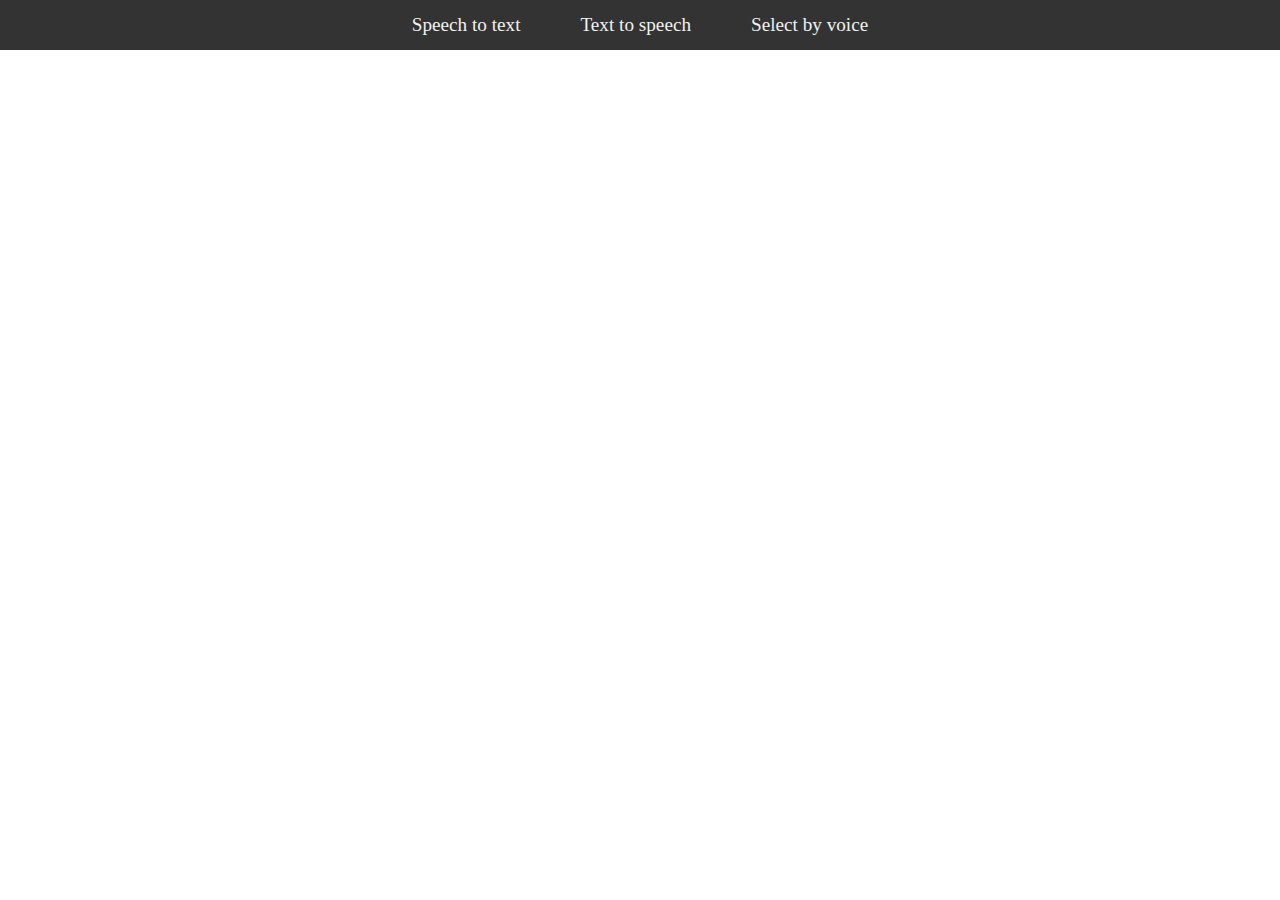
<file: index.html>
<!DOCTYPE html>

<html lang="en">
  <head>
    <meta charset="UTF-8" />
    <meta name="viewport" content="width=device-width, initial-scale=1.0" />
    <link rel="stylesheet" type="text/css" href="style.css" />
    <title>BTL</title>
  </head>
  <body>
    <div class="topnavbar">
      <a href="speechtotext/index1.html" class="topnavbar2">Speech to text</a>
      <a href="texttospeech/index2.html" class="topnavbar2">Text to speech</a>
      <a href="selectbyvoice/index3.html" class="topnavbar2">Select by voice</a>
    </div>
  </body>
</html>
</file>
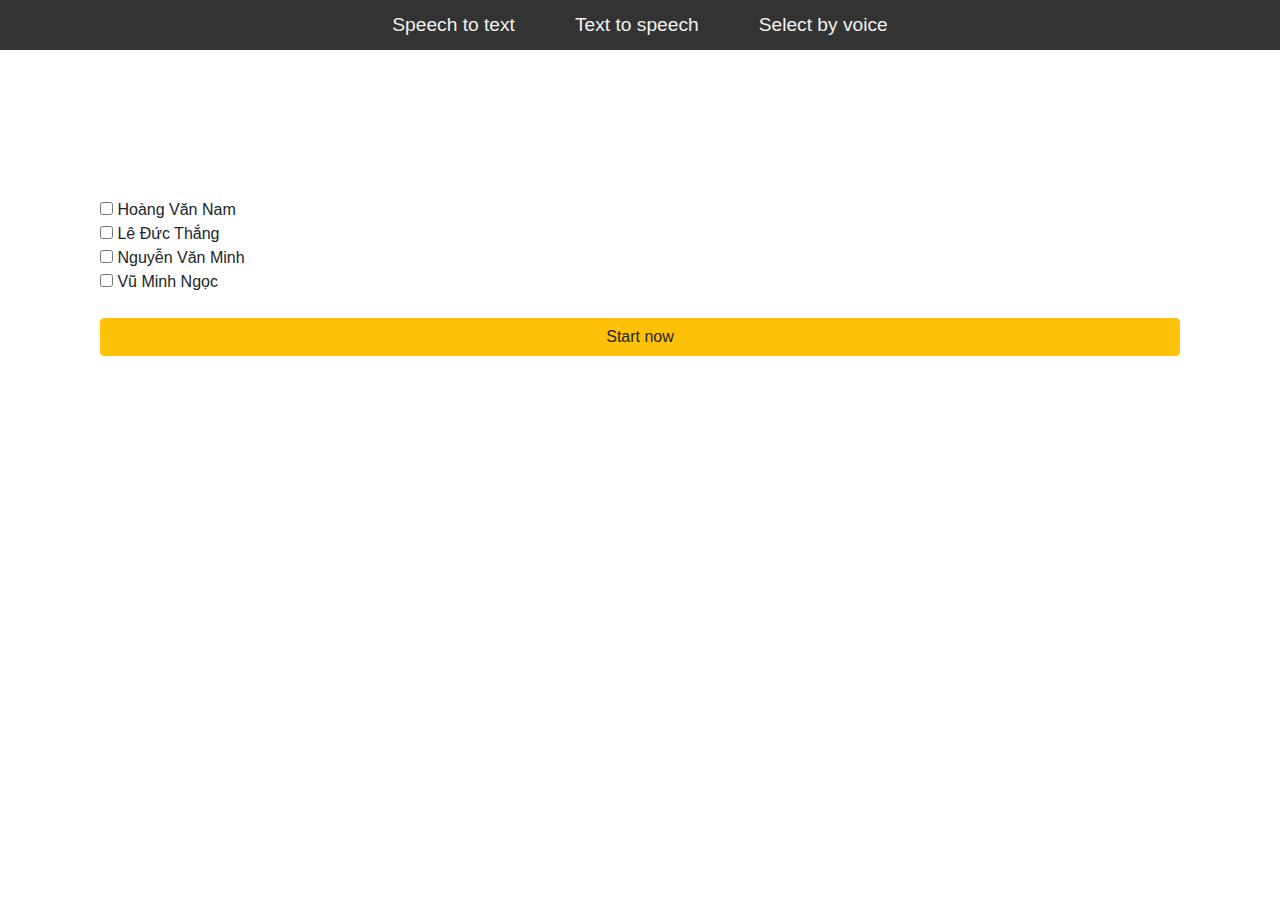
<file: selectbyvoice/index3.html>
<!DOCTYPE html>
<html lang="en">
  <head>
    <meta charset="UTF-8" />
    <meta name="viewport" content="width=device-width, initial-scale=1.0" />
    <link rel="stylesheet" type="text/css" href="../style.css" />
    <meta http-equiv="X-UA-Compatible" content="ie=edge" />
    <link
      rel="stylesheet"
      href="https://cdn.jsdelivr.net/npm/bootstrap@4.6.0/dist/css/bootstrap.min.css"
    />
    <title>BTL</title>
  </head>
  <body>
    <div class="container">
        <div class="topnavbar">
            <a href="../speechtotext/index1.html" class="topnavbar2">Speech to text</a>
          <a href="../texttospeech/index2.html" class="topnavbar2">Text to speech</a>
          <a href="../selectbyvoice/index3.html" class="topnavbar2">Select by voice</a>
          </div>
          <div class="container">

      <span id="message"></span>
      <br /><br />

      <input id="chkNam" type="checkbox" /> Hoàng Văn Nam
      <br />
      <input id="chkThang" type="checkbox" /> Lê Đức Thắng
      <br />
      <input id="chkMinh" type="checkbox" /> Nguyễn Văn Minh
      <br />
      <input id="chkNgoc" type="checkbox" /> Vũ Minh Ngọc <br /><br />
      <button id="btnstart" class="btn btn-warning btn-block">Start now</button>
      <script>
        var message = document.querySelector("#message");

        var SpeechRecognition = SpeechRecognition || webkitSpeechRecognition;
        var SpeechGrammarList = SpeechGrammarList || webkitSpeechGrammarList;

        var grammar = "#JSGF V1.0;";

        var recognition = new SpeechRecognition();
        var speechRecognitionList = new SpeechGrammarList();
        speechRecognitionList.addFromString(grammar, 1);
        recognition.grammars = speechRecognitionList;
        recognition.lang = "vi-VN";
        recognition.interimResults = false;

        recognition.onresult = function (event) {
          var last = event.results.length - 1;
          var command = event.results[last][0].transcript;
          message.textContent = "Voice Input: " + command + ".";

          if (command.toLowerCase() === "chọn nam") {
            document.querySelector("#chkNam").checked = true;
          } else if (command.toLowerCase() === "chọn thắng") {
            document.querySelector("#chkThang").checked = true;
          } else if (command.toLowerCase() === "chọn minh") {
            document.querySelector("#chkMinh").checked = true;
          } else if (command.toLowerCase() === "chọn ngọc") {
            document.querySelector("#chkNgoc").checked = true;
          }
        };

        recognition.onspeechend = function () {
          recognition.stop();
        };

        recognition.onerror = function (event) {
          message.textContent = "Error occurred in recognition: " + event.error;
        };

        document
          .querySelector("#btnstart")
          .addEventListener("click", function () {
            recognition.start();
          });
      </script>
    </div>
  </body>
</html>
</file>
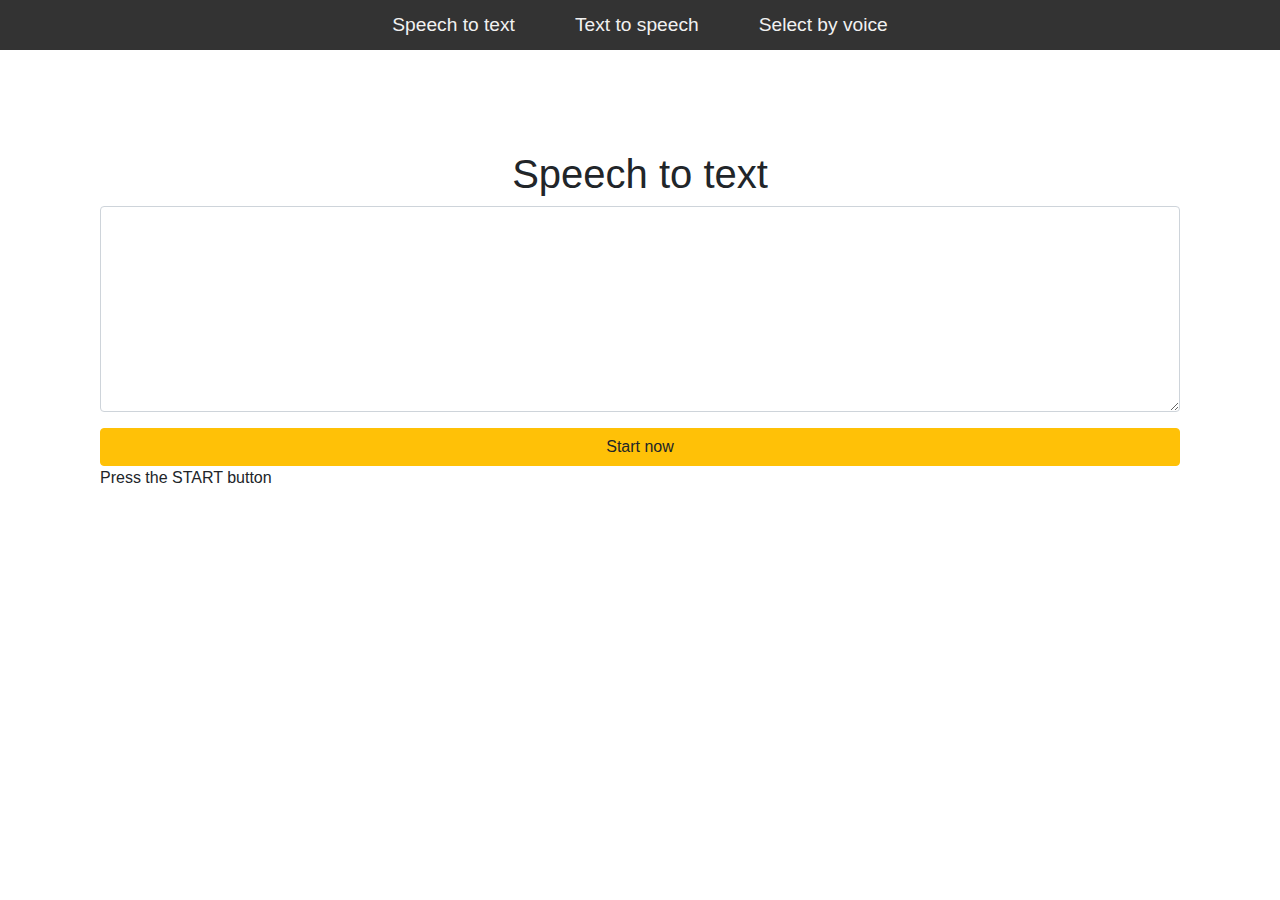
<file: speechtotext/index1.html>
<!DOCTYPE html>
<html lang="en">
  <head>
    <meta charset="UTF-8" />
    <meta http-equiv="X-UA-Compatible" content="IE=edge" />
    <link rel="stylesheet" type="text/css" href="../style.css" />
    <meta name="viewport" content="width=device-width, initial-scale=1.0" />
    <title>Speech to text</title>
    <link
      rel="stylesheet"
      href="https://cdn.jsdelivr.net/npm/bootstrap@4.6.0/dist/css/bootstrap.min.css"
    />
  </head>

  <body>
    <div class="topnavbar">
      <a href="../speechtotext/index1.html" class="topnavbar2"
        >Speech to text</a
      >
      <a href="../texttospeech/index2.html" class="topnavbar2"
        >Text to speech</a
      >
      <a href="../selectbyvoice/index3.html" class="topnavbar2"
        >Select by voice</a
      >
    </div>
    <div class="container">
      <div class="container">
        <h1 class="text-center mt-4">Speech to text</h1>

        <div class="form-group">
          <textarea id="text-box" rows="8" class="form-control"></textarea>
        </div>
        <div class="form-group">
          <button id="start-btn" class="btn btn-warning btn-block">
            Start now
          </button>

          <p id="instructions">Press the START button</p>
        </div>
      </div>
    </div>
  </body>
  <script src="https://ajax.googleapis.com/ajax/libs/jquery/3.5.1/jquery.min.js"></script>
  <script src="script.js"></script>
</html>
</file>
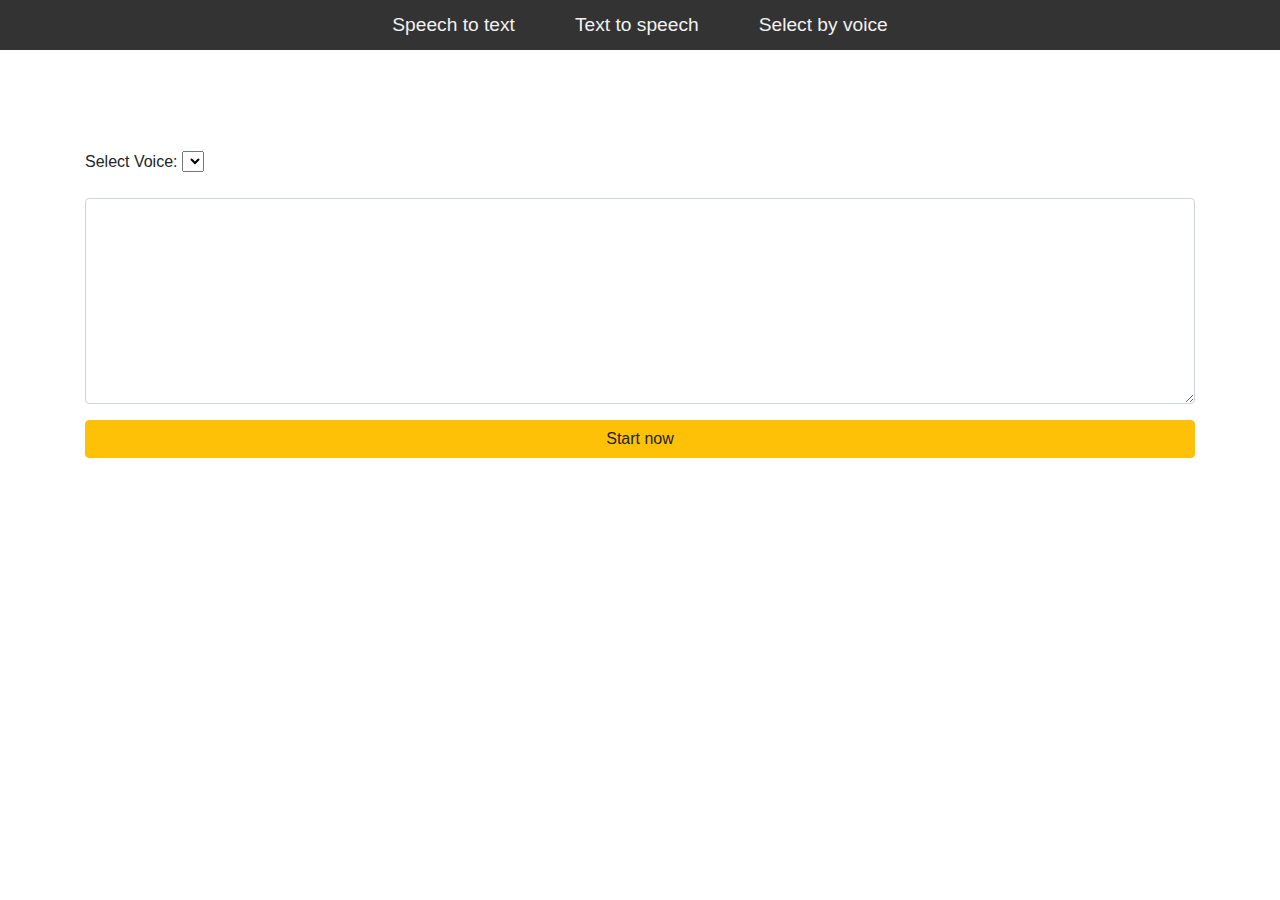
<file: texttospeech/index2.html>
<!DOCTYPE html>
<html lang="en">
<head>
    <meta charset="UTF-8">
    <meta name="viewport" content="width=device-width, initial-scale=1.0">
    <link rel="stylesheet" type="text/css" href="../style.css" />
    <meta http-equiv="X-UA-Compatible" content="ie=edge">
    <link
    rel="stylesheet"
    href="https://cdn.jsdelivr.net/npm/bootstrap@4.6.0/dist/css/bootstrap.min.css"
  />
    <title>BTL</title>
</head>
<body>
    <div class="topnavbar">
        <a href="../speechtotext/index1.html" class="topnavbar2">Speech to text</a>
      <a href="../texttospeech/index2.html" class="topnavbar2">Text to speech</a>
      <a href="../selectbyvoice/index3.html" class="topnavbar2">Select by voice</a>
      </div>
      <div class="container">
    Select Voice: <select id='voiceList'></select> <br><br>

    <div class="form-group">
        <textarea id="txtInput" rows="8" class="form-control"></textarea>
      </div> 
      <div class="form-group">
        <button id="btnSpeak" class="btn btn-warning btn-block">
          Start now
        </button>

    <script>
        var txtInput = document.querySelector('#txtInput');
        var voiceList = document.querySelector('#voiceList');
        var btnSpeak = document.querySelector('#btnSpeak');
        var synth = window.speechSynthesis;
        var voices = [];

        PopulateVoices();
        if(speechSynthesis !== undefined){
            speechSynthesis.onvoiceschanged = PopulateVoices;
        }

        btnSpeak.addEventListener('click', ()=> {
            var toSpeak = new SpeechSynthesisUtterance(txtInput.value);
            var selectedVoiceName = voiceList.selectedOptions[0].getAttribute('data-name');
            voices.forEach((voice)=>{
                if(voice.name === selectedVoiceName){
                    toSpeak.voice = voice;
                }
            });
            synth.speak(toSpeak);
        });

        function PopulateVoices(){
            voices = synth.getVoices();
            var selectedIndex = voiceList.selectedIndex < 0 ? 0 : voiceList.selectedIndex;
            voiceList.innerHTML = '';
            voices.forEach((voice)=>{
                var listItem = document.createElement('option');
                listItem.textContent = voice.name;
                listItem.setAttribute('data-lang', voice.lang);
                listItem.setAttribute('data-name', voice.name);
                voiceList.appendChild(listItem);
            });

            voiceList.selectedIndex = selectedIndex;
        }
    </script>
</body>
</html>
</file>
<file: style.css>
.topnavbar {
  background-color: #333;
  height: 50px;
  top: 0;
  width: 100%;
  position: fixed;
  left: 0;
  display: flex;
  flex-wrap: wrap;
  justify-content: center;
  align-items: center;
}
.container {
  margin-top: 150px;
}
.topnavbar2 {
  color: #f2f2f2;
  text-align: center;

  text-decoration: none;
  color: #f1f1f1;
  font-size: larger;
  margin-left: 30px;
  margin-right: 30px;
  text-decoration-line: none;
}

.leftvbar {
  top: 50px;
  width: 300px;
  position: fixed;
  height: 100%;
  left: 0;
}

.leftnavbar2 {
  list-style-type: none;
  margin: 0;
  padding: 0;
  width: 300px;
  background-color: #f1f1f1;
  height: 100%;
  position: fixed;
  overflow: auto;
}
.left:active {
  display: block;
  padding: 8px 16px;
  color: white;
  text-decoration: none;
  background-color: #4caf50;
}
.left {
  display: block;
  color: #000;
  padding: 8px 16px;
  text-decoration: none;
  width: 100%;
}
.stylecontent {
  margin-left: 300px;
  padding: 20px;
  margin-top: 50px;
}
</file>
